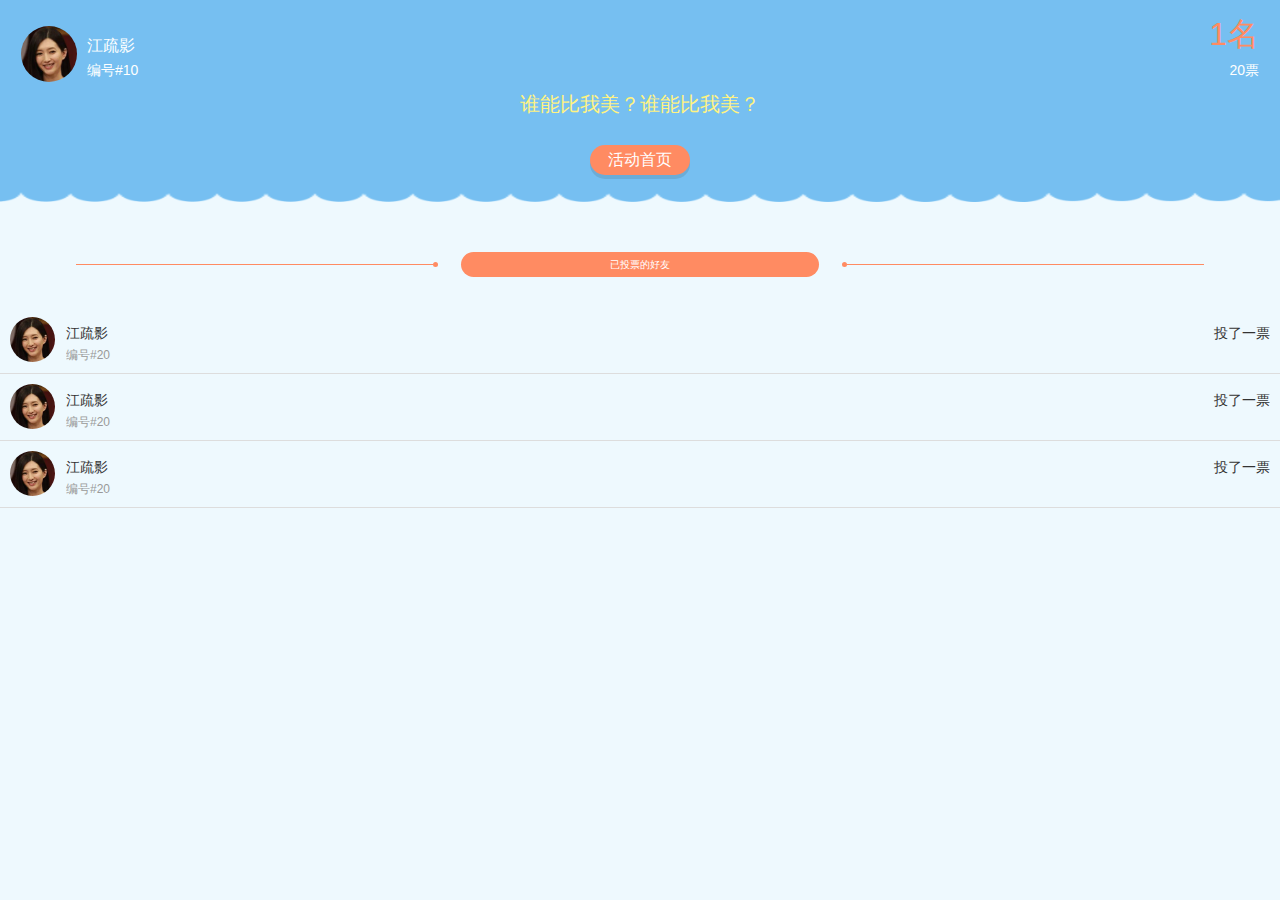
<file: my vote/template/detail.html>
<!DOCTYPE html>
<html lang="en">
<head>
	<meta charset="UTF-8">
	<meta name="viewport" content="width=device-width, initial-scale=1.0, user-scalable=no, minimum-scale=1.0, maximum-scale=1.0, minimal-ui">
	<title>个人主页</title>
	<link rel="stylesheet" href="static/css/style.css">
</head>
<body>
	<div class="content">
		<div class="register_header" style="height: 200px">
			<div class="personal">
				<div class="pl">
					<div class="head">
						<img src="static/images/girl.png" alt="">
					</div>
					<div class="p_descr">
						<p>江疏影</p>
						<p>编号#10</p>
					</div>
				</div>
				<div class="pr">
					<div class="p_descr pr_descr">
						<p>1名</p>
						<p>20票</p>
					</div>
				</div>
				<div class="motto">
					谁能比我美？谁能比我美？
				</div>
			</div>
			<div class="home register">
				<a href="index.html">
					活动首页
				</a>
			</div>
		</div>
		<div class="register_content">
			<div class="vfriend">
				<div>
					<span class="line"></span>
					<span class="dot"></span>
				</div>
				<div>
					已投票的好友
				</div>
				<div>
					<span class="dot"></span>
					<span class="line"></span>
				</div>
			</div>
			<ul class="vflist coming">
				<li>
				    <div class="head">
				        <a href="#"><img src="static/images/girl.png" alt=""></a>
				    </div>
				    <div class="up">
				    	<div class="vote">
				    		<span>投了一票</span>
				    	</div>
				    </div>
				    <div class="descr">
				        <h3>江疏影</h3>
				        <p>编号#20</p>
				    </div>
				</li>	
				<li>
				    <div class="head">
				        <a href="#"><img src="static/images/girl.png" alt=""></a>
				    </div>
				    <div class="up">
				    	<div class="vote">
				    		<span>投了一票</span>
				    	</div>
				    </div>
				    <div class="descr">
				        <h3>江疏影</h3>
				        <p>编号#20</p>
				    </div>
				</li>	
				<li>
				    <div class="head">
				        <a href="#"><img src="static/images/girl.png" alt=""></a>
				    </div>
				    <div class="up">
				    	<div class="vote">
				    		<span>投了一票</span>
				    	</div>
				    </div>
				    <div class="descr">
				        <h3>江疏影</h3>
				        <p>编号#20</p>
				    </div>
				</li>				
			</ul>
		</div>
	</div>
</body>
</html>
</file>
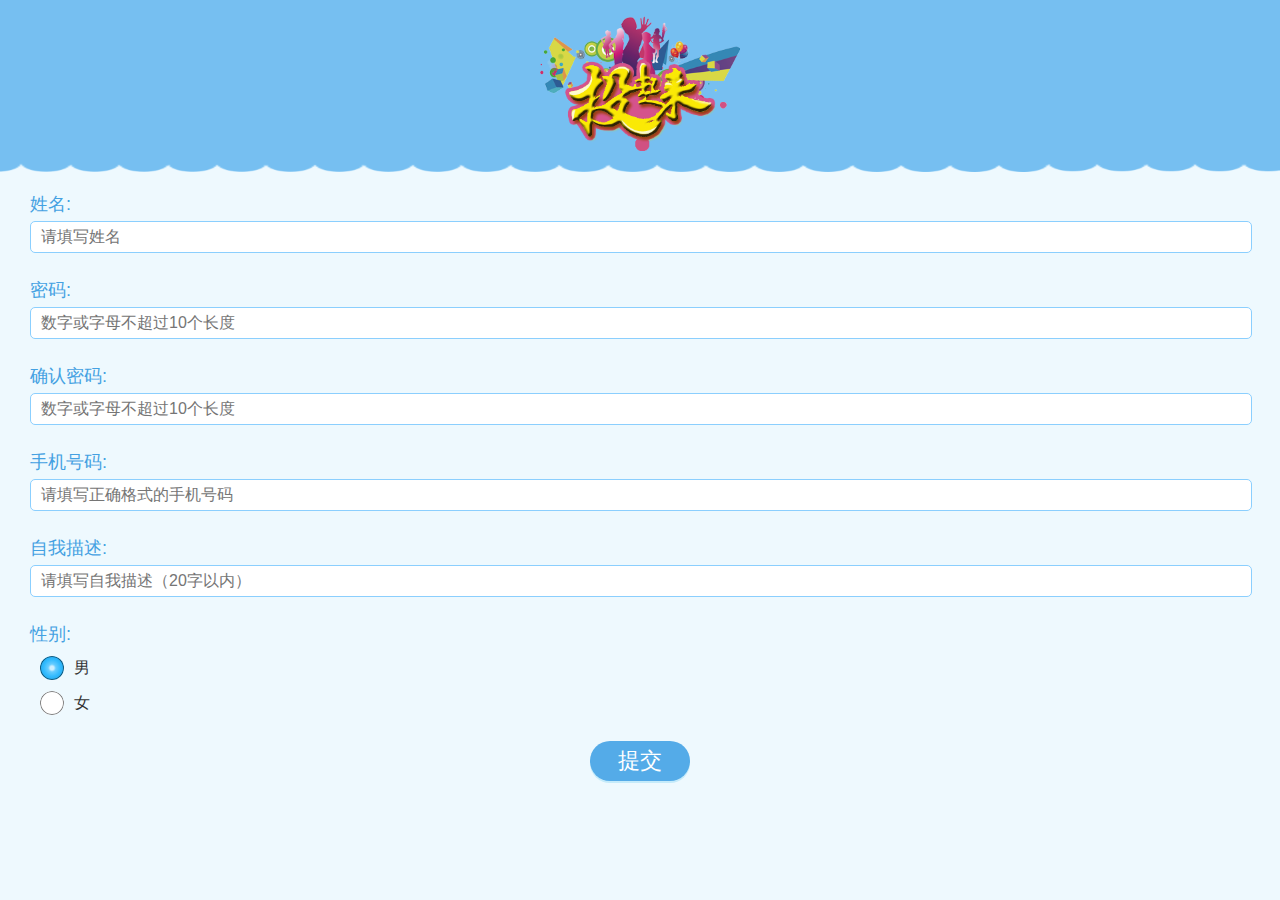
<file: my vote/template/register.html>
<!DOCTYPE html>
<html lang="en">
<head>
	<meta charset="UTF-8">
	<meta name="viewport" content="width=device-width, initial-scale=1.0, user-scalable=no, minimum-scale=1.0, maximum-scale=1.0, minimal-ui">
	<title>投票报名</title>
	<link rel="stylesheet" href="static/css/style.css">
</head>
<body>
	<div class="content">
		<div class="register_header">
			<div class="title tada">
				<img src="static/images/title.png" alt="">
			</div>	
		</div>
		<div class="register_item">
			<div class="reitems">
				<p class="refont">姓名:</p>
				<input type="text" class="reinput" placeholder="请填写姓名">
			</div>
			<div class="reitems">
				<p class="refont">密码:</p>
				<input type="password" class="reinput password initial_password" placeholder="数字或字母不超过10个长度" maxlength="10">
			</div>
			<div class="reitems">
				<p class="refont">确认密码:</p>
				<input type="password" class="reinput password confirm_password" placeholder="数字或字母不超过10个长度" maxlength="10">
			</div>
			<div class="reitems">
				<p class="refont">手机号码:</p>
				<input type="text" class="reinput" placeholder="请填写正确格式的手机号码">
			</div>
			<div class="reitems">
				<p class="refont">自我描述:</p>
				<input type="text" class="reinput" placeholder="请填写自我描述（20字以内）" maxlength="20">
			</div>
			<div class="reitems">
				<p class="refont">性别:</p>
				<div class="gender">
					<div>
						<input type="radio" name="name"  checked /><span>男</span>
					</div>
				  	<div>
				  		<input type="radio" name="name" /><span>女</span>
				  	</div>
				</div>
			</div>
			<div class="rebtn">
				提交
			</div>
		</div>
		
	</div>
</body>
<script src="static/js/prefixfree.min.js"></script>
</html>
</file>
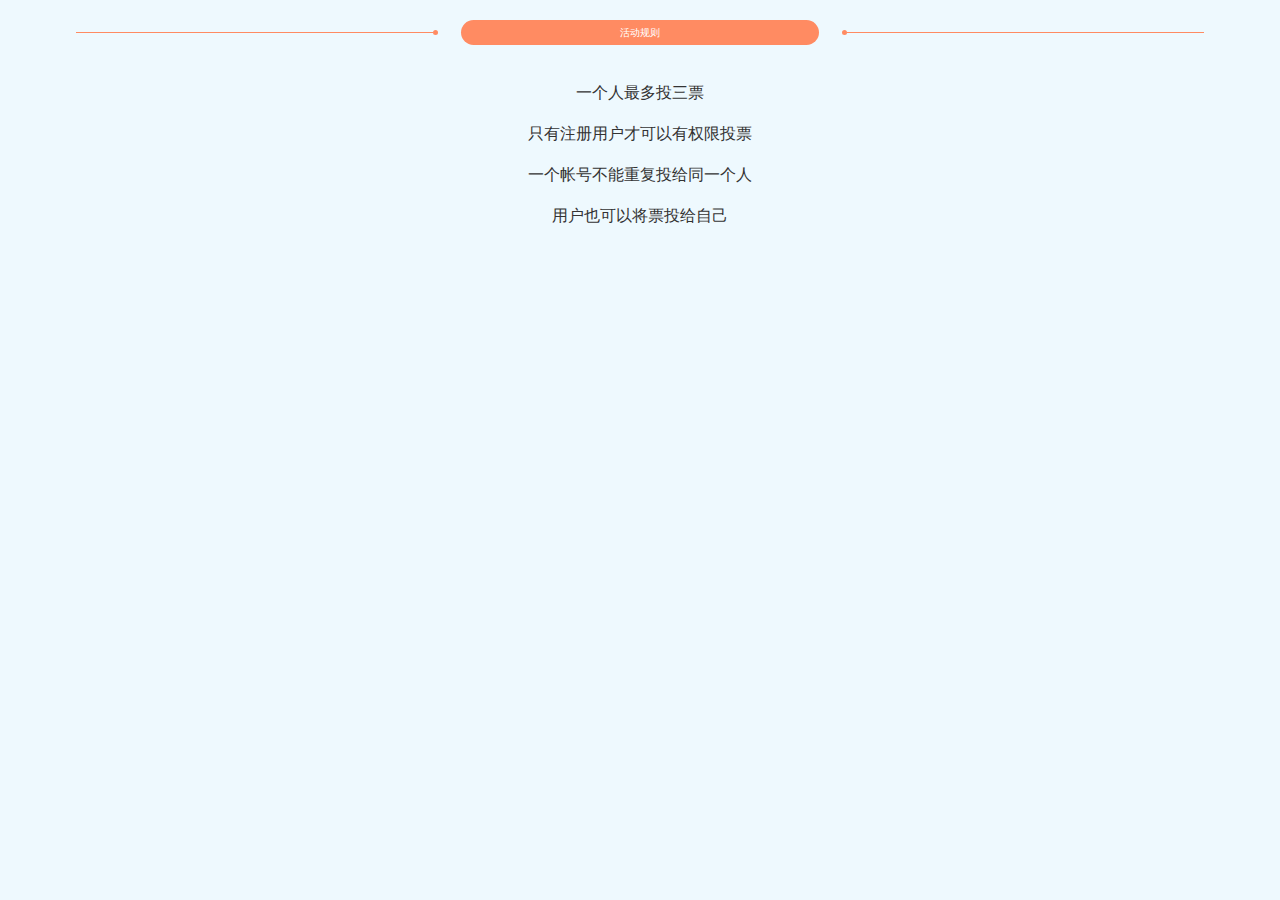
<file: my vote/template/rule.html>
<!DOCTYPE html>
<html lang="en">
<head>
	<meta charset="UTF-8">
	<meta name="viewport" content="width=device-width, initial-scale=1.0, user-scalable=no, minimum-scale=1.0, maximum-scale=1.0, minimal-ui">
	<title>rule</title>
	<link rel="stylesheet" href="static/css/style.css">
</head>
<body>
	<div class="content">
		<div class="vfriend vrule">
			<div>
				<span class="line"></span>
				<span class="dot"></span>
			</div>
			<div>
				活动规则
			</div>
			<div>
				<span class="dot"></span>
				<span class="line"></span>
			</div>
		</div>
		<div class="rulec">
			<div>
				一个人最多投三票
			</div>
			<div>
				只有注册用户才可以有权限投票
			</div>
			<div>
				一个帐号不能重复投给同一个人
			</div>
			<div>
				用户也可以将票投给自己
			</div>
		</div>
	</div>
</body>
</html>
</file>
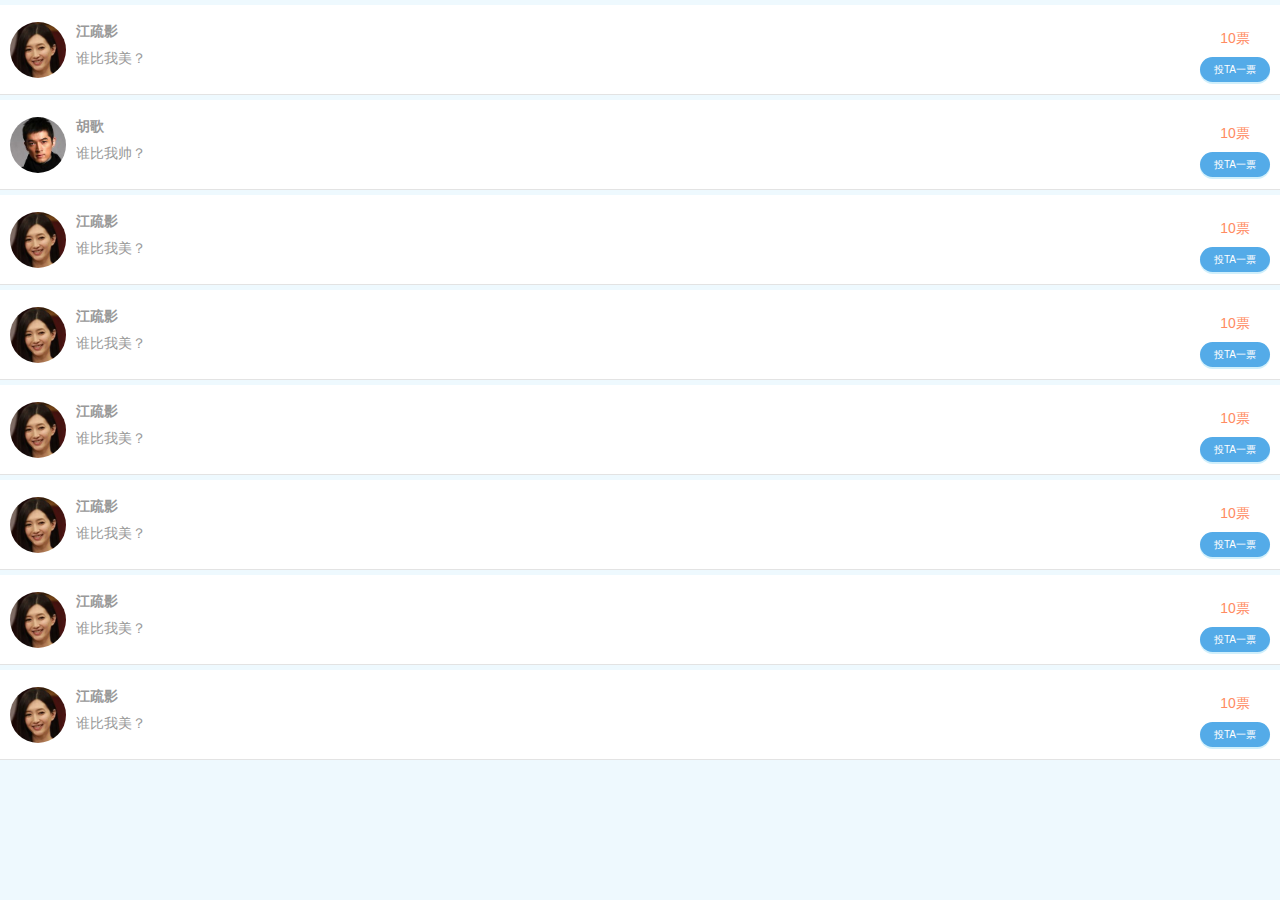
<file: my vote/template/search.html>
<!DOCTYPE html>
<html lang="en">
<head>
	<meta charset="UTF-8">
	<meta name="viewport" content="width=device-width, initial-scale=1.0, user-scalable=no, minimum-scale=1.0, maximum-scale=1.0, minimal-ui">
	<title>搜索结果页</title>
	<link rel="stylesheet" href="static/css/style.css">
</head>
<body>
	<div class="content">
        <div class="lists">
            <div class="coming-box">
                <ul class="coming">
                    <li>
                        <div class="head">
                            <a href="#"><img src="static/images/girl.png" alt=""></a>
                        </div>
                        <div class="up">
                        	<div class="vote">
                        		<span>10票</span>
                        	</div>
                        	<div class="btn">
                        		投TA一票
                        	</div>
                        </div>
                        <div class="descr">
                            <h3>江疏影</h3>
                            <p>谁比我美？</p>
                        </div>
                    </li>
               		<li>
               		    <div class="head">
               		        <a href="#"><img src="static/images/boy.png" alt=""></a>
               		    </div>
               		    <div class="up">
               		    	<div class="vote">
               		    		<span>10票</span>
               		    	</div>
               		    	<div class="btn">
               		    		投TA一票
               		    	</div>
               		    </div>
               		    <div class="descr">
               		        <h3>胡歌</h3>
               		        <p>谁比我帅？</p>
               		    </div>
               		</li>
               		<li>
               		    <div class="head">
               		        <a href="#"><img src="static/images/girl.png" alt=""></a>
               		    </div>
               		    <div class="up">
               		    	<div class="vote">
               		    		<span>10票</span>
               		    	</div>
               		    	<div class="btn">
               		    		投TA一票
               		    	</div>
               		    </div>
               		    <div class="descr">
               		        <h3>江疏影</h3>
               		        <p>谁比我美？</p>
               		    </div>
               		</li>
               		<li>
               		    <div class="head">
               		        <a href="#"><img src="static/images/girl.png" alt=""></a>
               		    </div>
               		    <div class="up">
               		    	<div class="vote">
               		    		<span>10票</span>
               		    	</div>
               		    	<div class="btn">
               		    		投TA一票
               		    	</div>
               		    </div>
               		    <div class="descr">
               		        <h3>江疏影</h3>
               		        <p>谁比我美？</p>
               		    </div>
               		</li>
               		<li>
               		    <div class="head">
               		        <a href="#"><img src="static/images/girl.png" alt=""></a>
               		    </div>
               		    <div class="up">
               		    	<div class="vote">
               		    		<span>10票</span>
               		    	</div>
               		    	<div class="btn">
               		    		投TA一票
               		    	</div>
               		    </div>
               		    <div class="descr">
               		        <h3>江疏影</h3>
               		        <p>谁比我美？</p>
               		    </div>
               		</li>
               		<li>
               		    <div class="head">
               		        <a href="#"><img src="static/images/girl.png" alt=""></a>
               		    </div>
               		    <div class="up">
               		    	<div class="vote">
               		    		<span>10票</span>
               		    	</div>
               		    	<div class="btn">
               		    		投TA一票
               		    	</div>
               		    </div>
               		    <div class="descr">
               		        <h3>江疏影</h3>
               		        <p>谁比我美？</p>
               		    </div>
               		</li>
               		<li>
               		    <div class="head">
               		        <a href="#"><img src="static/images/girl.png" alt=""></a>
               		    </div>
               		    <div class="up">
               		    	<div class="vote">
               		    		<span>10票</span>
               		    	</div>
               		    	<div class="btn">
               		    		投TA一票
               		    	</div>
               		    </div>
               		    <div class="descr">
               		        <h3>江疏影</h3>
               		        <p>谁比我美？</p>
               		    </div>
               		</li>
               		<li>
               		    <div class="head">
               		        <a href="#"><img src="static/images/girl.png" alt=""></a>
               		    </div>
               		    <div class="up">
               		    	<div class="vote">
               		    		<span>10票</span>
               		    	</div>
               		    	<div class="btn">
               		    		投TA一票
               		    	</div>
               		    </div>
               		    <div class="descr">
               		        <h3>江疏影</h3>
               		        <p>谁比我美？</p>
               		    </div>
               		</li>
                </ul>
            </div>
        </div>
	</div>
</body>
</html>
</file>
<file: my vote/template/static/css/style.css>
html,
body,
div,
h1,
h2,
h3,
img,
p,
ul,
li,
section,
header,
span {
    margin: 0;
    padding: 0;
}

section {
    display: block;
}

* {
    margin: 0;
    padding: 0;
    -webkit-tap-highlight-color: rgba(0, 0, 0, 0);
    -webkit-text-size-adjust: none;
    text-decoration: none;
}

html {
    font-size: 10px;
}

body {
    background-color: #eef9fe;
    font-size: 1.2em;
    font-family: Helvetica, sans-serif;
}

img {
    width: 100%;
    height: 100%;
}

a {
    color: #fff;
    text-decoration: none;
}

.header {
    height: 330px;
    background-color: #75bef1;
    border-bottom: 2px solid #44a1e2;
    padding: 1px;
    position: relative;
}

.rule, .sign_in{
    width: 80px;
    text-align: center;
    position: absolute;
    top: 10px;
    right: 5px;
}

.sign_in {
    left: 5px;
}

.rule span, .sign_in span {
    border-bottom: 1px solid #004779;
    font-size: 16px;
    color: #004779;
}

.title {
    text-align: center;
    font-size: 85px;
    font-weight: bolder;
    color: #FFE027;
    text-shadow: 8px 4px 3px #fff;
    margin: 25px auto -15px auto;
    width: 250px;
}

.title img {
    width: 100%;
    height: 100%;
}

.register {
    width: 130px;
    height: 40px;
    line-height: 40px;
    text-align: center;
    font-size: 20px;
    color: #fff;
    margin: 12px auto 15px auto;
    background-color: #ff8b62;
    border-radius: 50px;
    box-shadow: 0 4px rgba(49, 49, 49, 0.13);
}

.search {
    width: 80%;
    height: 35px;
    margin: 10px auto;
    border: 1px solid #44a1e2;
    border-radius: 40px;
    overflow: hidden;
    font-size: 0px;
}

.search input {
    border: 0;
    height: 100%;
    width: 80%;
    font-size: 16px;
    color: #333;
    text-indent: 15px;
    outline: none;
    vertical-align: middle;
}

.search span {
    display: inline-block;
    width: 20%;
    height: 100%;
    line-height: 35px;
    font-size: 18px;
    text-align: center;
    color: #fff;
    background-color: #44a1e2;
    vertical-align: middle;
}

.lists {
    margin-top: 5px;
}

.lists li {
    list-style: none;
    height: 90px;
    padding: 17px 10px;
    box-sizing: border-box;
    border-bottom: 1px solid #e3e3e3;
    margin-bottom: 5px;
    overflow: hidden;
    background: #fff;
}

.head {
    float: left;
    height: 56px;
}

.head {
    width: 56px;
    border-radius: 50%;
    overflow: hidden;
    position: relative;
}

.head span {
    display: inline-block;
    width: 17px;
    height: 17px;
    border-radius: 50%;
    font-size: 14px;
    line-height: 17px;
    text-align: center;
    color: #fff;
    background-color: #b9b9b9;
    border: 1px solid #adadad;
    position: absolute;
    right: 1px;
    bottom: -4px;
}

.head .ranking {
    background-color: #ffa800;
    border: 1px solid #ff6f05;
}

.descr {
    width: 100%;
    height: 56px;
    color: #999;
    margin-left: 66px;
    padding-right: 137px;
}

.descr div {
    color: #666;
    margin-top: 9px;
    font-size: 0px;
    width: 50%;
    overflow: hidden;
    text-overflow: ellipsis;
    white-space: nowrap;
}

.descr div span {
    padding: 0px;
    vertical-align: middle;
}

.descr div span:first-child {
    font-size: 16px;
    color: #333;
    border: 0;
}

.descr div span:nth-child(2) {
    font-size: 16px;
    color: #999;
    margin: 5px;
}

.descr div span:last-child {
    font-size: 12px;
    color: #999;
}

.descr p {
    font-size: 14px;
    margin: 9px 0 2px 0;
    height: 18px;
    overflow: hidden;
    text-overflow: ellipsis;
    white-space: nowrap; 
    color: #999;
}

.descr span {
    font-size: 10px;
    padding-right: 16px;
    padding-left: 16px;
    box-sizing: border-box;
}

.descr span:first-child {
    padding-left: 0px;
    border-right: 1px solid #e3e3e3;
}

.talent {
    display: none;
}

.up {
    float: right;
    display: inline-block;
    font-size: 0;
}

.up i {
    display: inline-block;
    width: 16px;
    height: 16px;
    margin-right: 4px;
    background: url('../images/up.png') no-repeat;
    vertical-align: middle;
}

.up span {
    font-size: 14px;
    vertical-align: middle;
    color: #ff8b62;
    width: 70px;
}

.vote {
    margin-top: 8px;
    text-align: center;
}

.btn {
    width: 70px;
    height: 25px;
    text-align: center;
    line-height: 25px;
    color: #fff;
    font-size: 10px;
    border-radius: 20px;
    margin-top: 9px;
    background-color: #54ABE8;
    box-shadow: 0 2px rgba(127, 212, 245, 0.37);
}

.tada {
    -webkit-animation:  tada 1.5s;
    animation: tada 1.5s;
}

@-webkit-keyframes tada {
    0% {
        -webkit-transform: scale(1);
        transform: scale(1)
    }
    10%,
    20% {
        -webkit-transform: scale(0.9) rotate(-3deg);
        transform: scale(0.9) rotate(-3deg)
    }
    30%,
    50%,
    70%,
    90% {
        -webkit-transform: scale(1.1) rotate(3deg);
        transform: scale(1.1) rotate(3deg)
    }
    40%,
    60%,
    80% {
        -webkit-transform: scale(1.1) rotate(-3deg);
        transform: scale(1.1) rotate(-3deg)
    }
    100% {
        -webkit-transform: scale(1) rotate(0);
        transform: scale(1) rotate(0)
    }
}

@keyframes tada {
    0% {
        -webkit-transform: scale(1);
        -ms-transform: scale(1);
        transform: scale(1)
    }
    10%,
    20% {
        -webkit-transform: scale(0.9) rotate(-3deg);
        -ms-transform: scale(0.9) rotate(-3deg);
        transform: scale(0.9) rotate(-3deg)
    }
    30%,
    50%,
    70%,
    90% {
        -webkit-transform: scale(1.1) rotate(3deg);
        -ms-transform: scale(1.1) rotate(3deg);
        transform: scale(1.1) rotate(3deg)
    }
    40%,
    60%,
    80% {
        -webkit-transform: scale(1.1) rotate(-3deg);
        -ms-transform: scale(1.1) rotate(-3deg);
        transform: scale(1.1) rotate(-3deg)
    }
    100% {
        -webkit-transform: scale(1) rotate(0);
        -ms-transform: scale(1) rotate(0);
        transform: scale(1) rotate(0)
    }
}


/*报名页*/
.register_header {
    height: 170px;
    background: url('../images/bgone.png') no-repeat;
    background-size: 100% 100%;
    padding: 1px;
    position: relative;
}

.register_header .title {
    margin-top: 15px;
    font-size: 70px;
    width: 200px;
}

.gender input {
    -webkit-appearance: none; /* remove default */
    display: inline-block;
    margin: 10px;
    width: 24px;
    height: 24px;
    border-radius: 12px;
    cursor: pointer;
    vertical-align: middle;
    box-shadow: hsla(0,0%,100%,.15) 0 1px 1px, inset hsla(0,0%,0%,.5) 0 0 0 1px;
    background-color: #fff;
    background-image: -webkit-radial-gradient( hsla(200,100%,90%,1) 11%, hsla(200,100%,70%,1) 23%, hsl(200, 100%, 60%) 49%, hsl(200, 88%, 45%) 103% );
    background-repeat: no-repeat;
    -webkit-transition: background-position .15s cubic-bezier(.8, 0, 1, 1),
    -webkit-transform .25s cubic-bezier(.8, 0, 1, 1);
}
.gender input:checked {
    -webkit-transition: background-position .2s .15s cubic-bezier(0, 0, .2, 1),
    -webkit-transform .25s cubic-bezier(0, 0, .2, 1);
}
.gender input:active {
    -webkit-transform: scale(1.5);
    -webkit-transition: -webkit-transform .1s cubic-bezier(0, 0, .2, 1);
}



/* The up/down direction logic */

.gender input,
.gender input:active {
    background-position: 0 24px;
}
.gender input:checked {
    background-position: 0 0;
}
.gender input:checked ~ input,
.gender input:checked ~ input:active {
    background-position: 0 -24px;
}

.register_item {
    padding: 20px 30px;
    box-sizing: border-box;
}

.reitems {
    margin-bottom: 25px;
}

.refont {
    font-size: 18px;
    color: #44a1e2;
}

.reinput {
    width: 100%;
    height: 30px;
    outline: none;
    font-size: 16px;
    text-indent: 10px;
    color: #333;
    margin-top: 5px;
    border: 1px solid #8bcffe;
    border-radius: 5px;
}

.gender>div {
    height: 35px;
}

.gender span {
    font-size: 16px;
    color: #333;
    vertical-align: middle;
}

.rebtn {
    width: 100px;
    height: 40px;
    line-height: 40px;
    margin: 20px auto;
    border-radius: 30px;
    color: #fff;
    font-size: 22px;
    text-align: center;
    background-color: #54ABE8;
    box-shadow: 0 2px rgba(127, 212, 245, 0.37);
}

/*个人主页*/
.personal {
    padding: 25px 20px;
}

.pl {
    width: 70%;
    float: left;
}

.p_descr {
    display: inline-block;
    width: 100px;
    font-size: 16px;
    color: #fff;
    margin-left: 10px;
}

.p_descr p:first-child {
    margin: 10px 0 5px 0;
}

.p_descr p:last-child {
    font-size: 14px;
}

.pr_descr p:first-child {
    color: #ff8b62;
    font-size: 32px;
    margin-top: -13px;
}

.pr {
    float: right;
}

.pr .pr_descr {
    width: 50px;
    text-align: right;
}

.motto {
    width: 90%;
    text-align: center;
    color: #FFF382;
    font-size: 20px;
    margin: 65px auto 0 auto;
}

.home {
    position: absolute;
    left: 50%;
    margin-left: -50px;
    top: 133px;
    width: 100px;
    height: 30px;
    line-height: 30px;
    font-size: 16px;
}

.vfriend {
    font-size: 0px;
    text-align: center;
    margin-top: 50px;
}

.line {
    display: inline-block;
    height: 1px;
    width: 90%;
    background-color: #ff8b62;
    vertical-align: middle;
}

.dot {
    display: inline-block;
    width: 5px;
    height: 5px;
    border-radius: 50%;
    background-color: #ff8b62;
    vertical-align: middle;
}

.vfriend div {
    display: inline-block;
    width: 31%;
    vertical-align: middle;
}

.vfriend div:nth-child(2) {
    width: 28%;
    height: 25px;
    line-height: 25px;
    text-align: center;
    border-radius: 30px;
    color: #fff;
    font-size: 10px;
    background-color: #ff8b62;
    margin: 0 5px;
}

.vflist {
    margin-top: 30px;
    overflow: hidden;
}

.vflist li {
    padding: 10px 10px 0 10px;
    box-sizing: border-box;
    border-bottom: 1px solid #ddd;
}

.vflist li:last-child {
    margin-bottom: 10px;
}

.vflist .head {
    width: 45px;
    height: 45px;
}

.vflist .descr {
    margin-left: 56px;
    box-sizing: border-box;
    padding-top: 1px;
}

.vflist .descr h3 {
    font-size: 14px;
    margin-top: 7px;
    color: #333;
    font-weight: inherit;
}

.vflist .descr p {
    font-size: 12px;
    margin-top: 4px;
}

.vflist .vote span {
    color: #333;
}

/*活动介绍*/
.content .vrule {
    margin-top: 20px;
}

.rulec {
    padding: 18px 20px;
}

.rulec div {
    font-size: 16px;
    text-align: center;
    margin: 20px;
    color: #333;
}

.bounceIn {
    animation:bounceIn .8s;
    -webkit-animation:bounceIn .8s;
}

@-webkit-keyframes bounceIn {
    0% {
        opacity: 0;
        -webkit-transform: scale(.3);
        transform: scale(.3)
    }
    50% {
        opacity: 1;
        -webkit-transform: scale(1.1);
        transform: scale(1.1)
    }
    70% {
        -webkit-transform: scale(.9);
        transform: scale(.9)
    }
    100% {
        opacity: 1;
        -webkit-transform: scale(1);
        transform: scale(1)
    }
}

@keyframes bounceIn {
    0% {
        opacity: 0;
        -webkit-transform: scale(.3);
        -ms-transform: scale(.3);
        transform: scale(.3)
    }
    50% {
        opacity: 1;
        -webkit-transform: scale(1.05);
        -ms-transform: scale(1.05);
        transform: scale(1.05)
    }
    70% {
        -webkit-transform: scale(.9);
        -ms-transform: scale(.9);
        transform: scale(.9)
    }
    100% {
        opacity: 1;
        -webkit-transform: scale(1);
        -ms-transform: scale(1);
        transform: scale(1)
    }
}

.mask {
    position: fixed;
    left: 0;
    right: 0;
    top: 0;
    bottom: 0;
    background-color: rgba(23, 21, 21, 0.71);
    display: none;
}

.submit_info {
    width: 70%;
    height: 180px;
    background-color: #fff;
    border-radius: 10px;
    position: absolute;
    top: 50%;
    margin-top: -90px;
    left: 50%;
    margin-left: -35%;
    overflow: hidden;
}

.sub_title {
    font-size: 16px;
    margin-top: 10px;
    color: #555;
    text-align: center;
}

.submit_info .reitems {
    width: 80%;
    margin: 7px auto;
}

.submit_info .reinput {
    height: 24px;
    font-size: 14px;
}

.subbtn {
    width: 65px;
    height: 25px;
    line-height: 25px;
    font-size: 14px;
    margin: 12px auto;
    border-radius: 30px;
    color: #fff;
    text-align: center;
    background-color: #54ABE8;
    box-shadow: 0 2px rgba(127, 212, 245, 0.37);
}

.no_info {
    text-align: center;
    font-size: 12px;
}

.no_info span:first-child {
    color: #555;
}

.no_info span:last-child {
    font-size: 14px;
    color: #ff8b62;
    text-decoration: underline;
}

.nodata {
    margin: 20px;
    text-align: center;
    font-size: 18px;
    color: #999;
    display: none;
}

.signed p:first-child{
    text-align: center;
    margin: 20px;
    font-size: 30px;
    color: #FF5555;
}

.signed .username{
    text-align: center;
    font-size: 22px;
    margin-bottom: 20px;
}

.dropout {
    width: 85px;
    height: 30px;
    line-height: 30px;
    font-size: 14px;
    text-align: center;
    color: #fff;
    margin: 0 auto;
    border-radius: 20px;
    background-color: #54ABE8;
    box-shadow: 0 2px rgba(127, 212, 245, 0.37);
}
</file>
